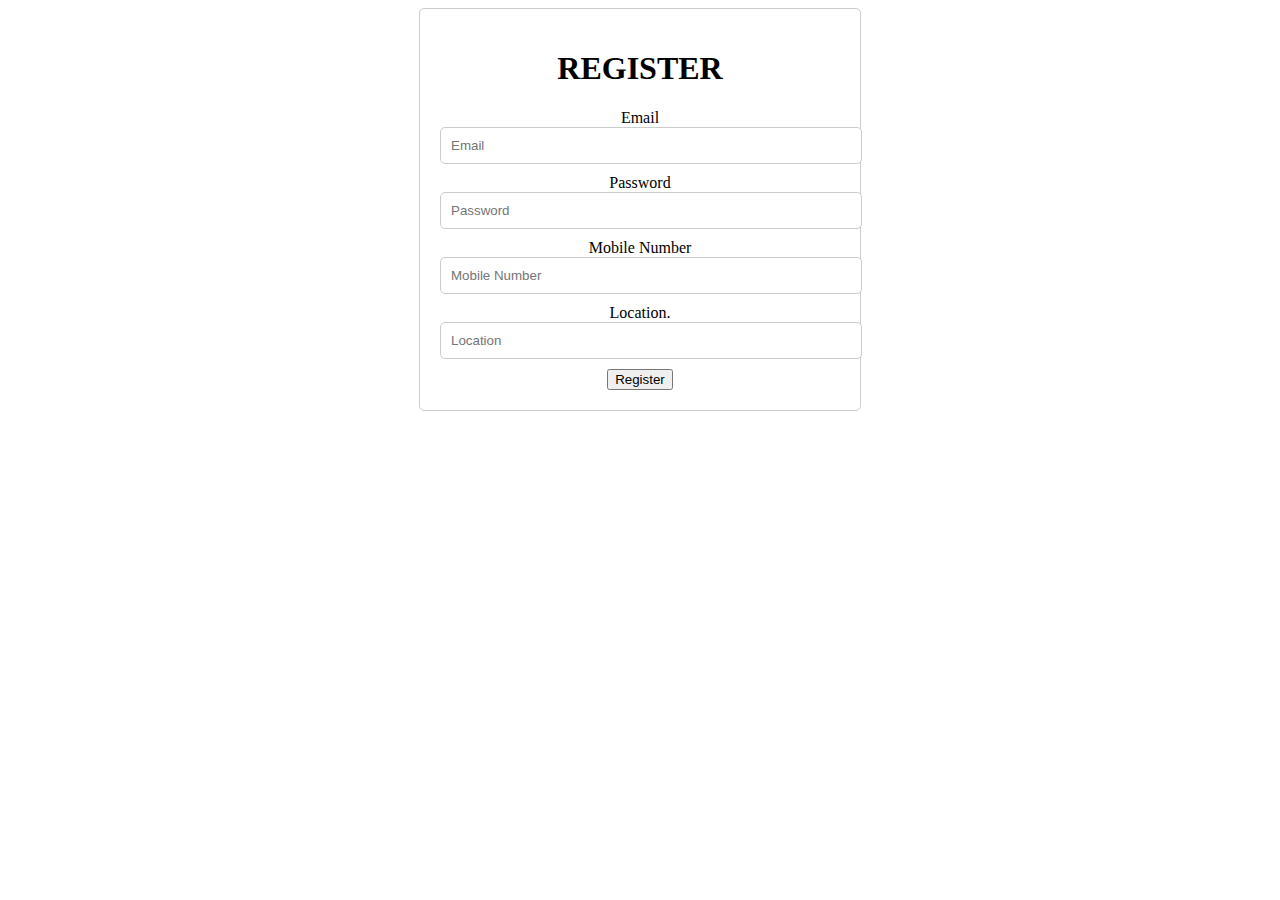
<file: index.html>
<!DOCTYPE html>
<html lang="en">
<head>
    <meta charset="UTF-8">
    <meta name="viewport" content="width=device-width, initial-scale=1.0">
    <link rel="stylesheet" href="styles.css">
    <title>Registration Page</title>
</head>
<body>
    <div class="container">
        <h1>REGISTER</h1>

        <!-- Email input -->
        <label for="email">Email</label>
        <input type="email" id="email" placeholder="Email" required>
    
        <!-- Password input -->
        <label for="password">Password</label>
        <input type="password" id="password" placeholder="Password" required>
    
        <!-- Mobile number input -->
        <label for="mobile">Mobile Number</label>
        <input type="tel" id="mobile" placeholder="Mobile Number" required>
    
        <!-- Location input -->
        <label for="location">Location</label>.
        <input type="text" id="location" placeholder="Location" required>
    
        <!-- Register button -->
        <input id="rgstr_btn" type="submit" value="Register" onclick="store()">
    
        </form>
    </div>
<script src="https://code.jquery.com/jquery-3.6.0.min.js"></script>
<script src="script.js"></script>
</body>
</html>
</file>
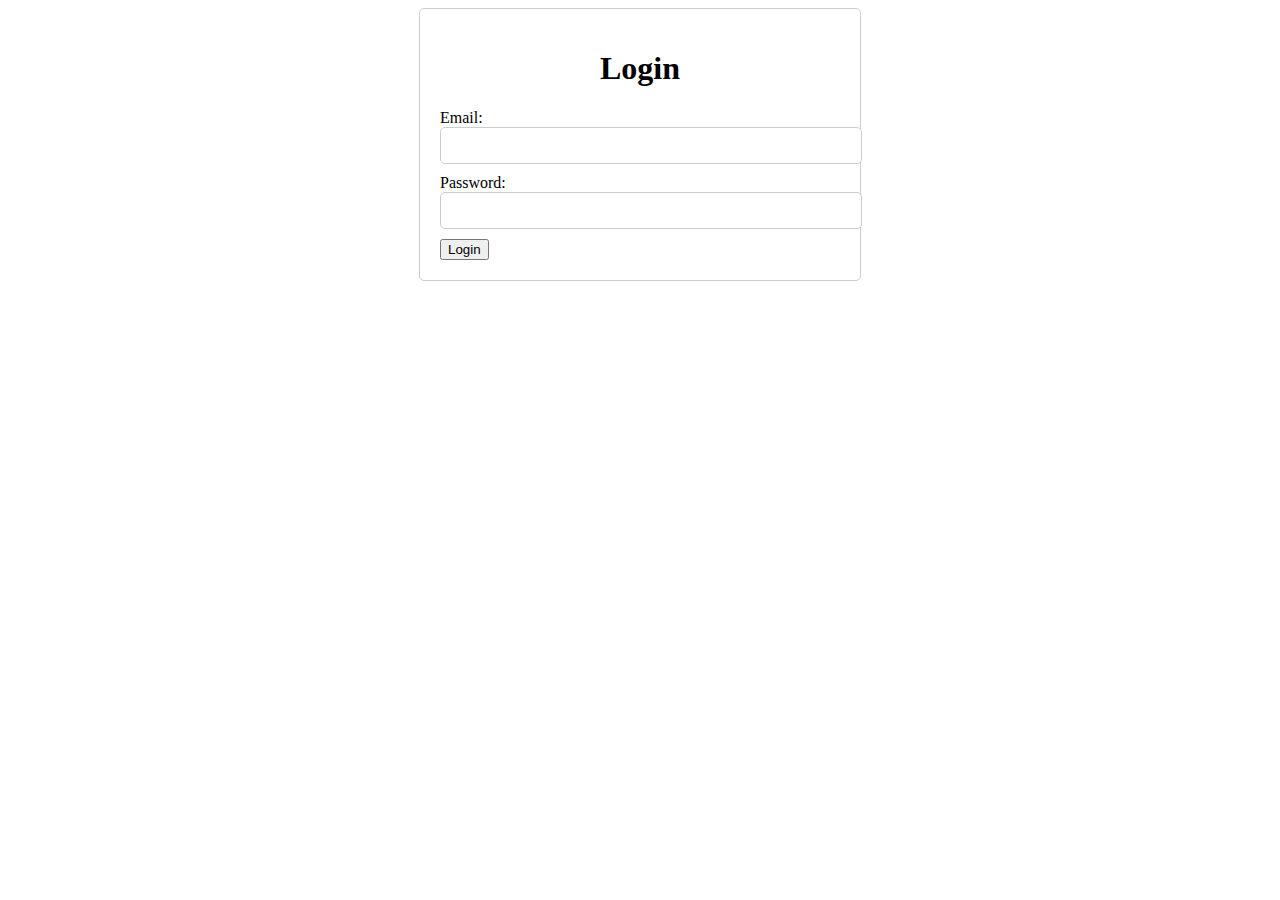
<file: login.html>
<!DOCTYPE html>
<html lang="en">
<head>
    <meta charset="UTF-8">
    <meta name="viewport" content="width=device-width, initial-scale=1.0">
    <link rel="stylesheet" href="styles.css">
    <title>Login Page</title>
</head>
<body>
    <div class="container">
        <h1>Login</h1>
        <form id="login-form">
            <label for="login-email">Email:</label>
            <input type="email" id="login-email" name="login-email" required><br>

            <label for="login-password">Password:</label>
            <input type="password" id="login-password" name="login-password" required><br>

            <input type="submit" value="Login">
        </form>
    </div>
<script src="https://code.jquery.com/jquery-3.6.0.min.js"></script>
<script src="script.js"></script>
</body>
</html>
</file>
<file: styles.css>
.container {
    max-width: 400px;
    margin: 0 auto;
    padding: 20px;
    border: 1px solid #ccc;
    border-radius: 5px;
    text-align: center;
}

form {
    text-align: left;
}

input[type="text"],
input[type="email"],
input[type="password"],
input[type="tel"] {
    width: 100%;
    padding: 10px;
    margin-bottom: 10px;
    border: 1px solid #ccc;
    border-radius: 5px;
}
</file>
